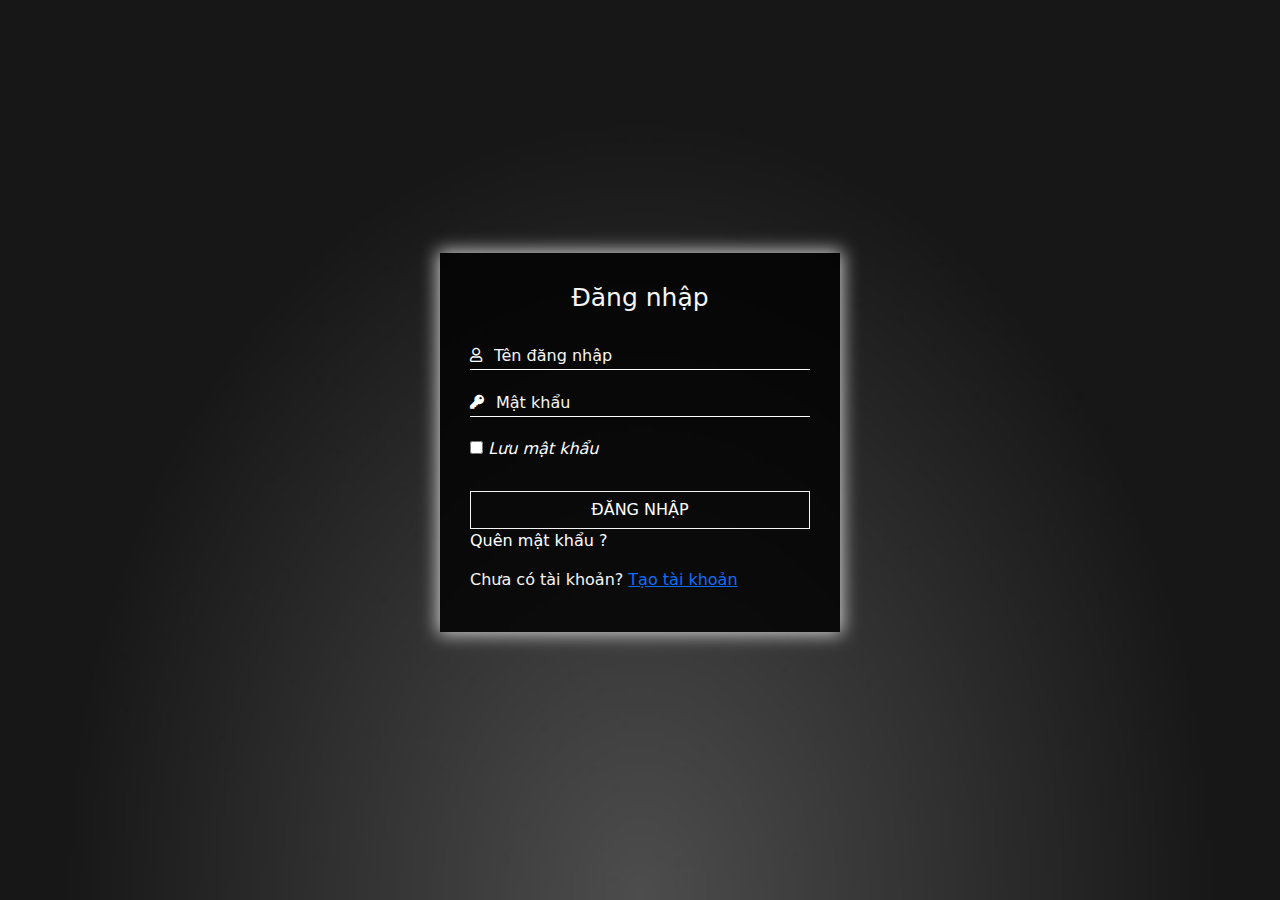
<file: html/login.html>
<html>
    <head>
        <meta charset="UTF-8">
        <meta http-equiv="X-UA-Compatible" content="IE=edge">
        <meta name="viewport" content="width=device-width, initial-scale=1.0">
        <link rel="stylesheet" href="../css/bootstrap.min.css">
        <link rel="icon" type="images/x-con" href="../images/icons8-play-48.png">
        <link rel="stylesheet" href="../css/login.css">
        <link rel="stylesheet" href="https://pro.fontawesome.com/releases/v5.10.0/css/all.css">
        <title>Đăng Nhập</title>

    </head>
    <body>
        <div id="wrapper">
            <form action="" id="form-login">
                <h1  class="form-heading">Đăng nhập</h1>
                <div class="form-group">
                    <i class="far fa-user"></i>
                    <input id="" type="text" class="form-input" placeholder="Tên đăng nhập">
                </div>
                <div class="form-group">
                    <i class="fas fa-key"></i>
                    <input type="password" class="form-input" placeholder="Mật khẩu">
                </div>
                <input type="checkbox" class="form-checkbox">
                <i style="color: #fff;">Lưu mật khẩu</i>
                <input type="submit" value="Đăng nhập" class="form-submit">
                <a style="color: #fff; text-decoration: none;" href="#">Quên mật khẩu ?</a>
                <div class="form-fooding">
                    Chưa có tài khoản?
                    <a href="">Tạo tài khoản</a>
     
                 </div>
            </form>
            
        </div>
        
    </body>
</html>
</file>
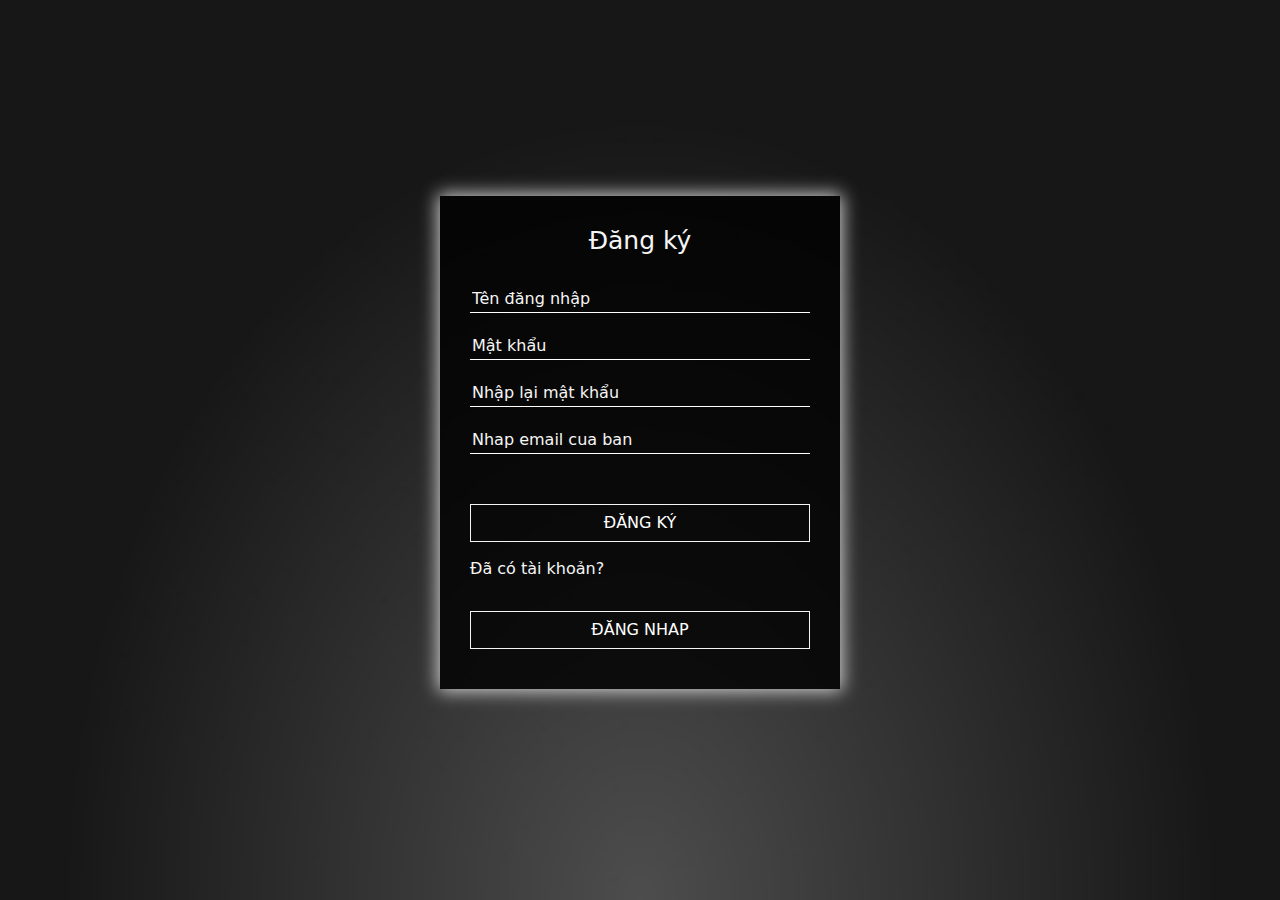
<file: html/register.html>
<html>
    <head>
        <link rel="stylesheet" href="../css/bootstrap.min.css">
        <link rel="stylesheet" href="../css/register.css">
        <link rel="icon" type="images/x-con" href="../images/icons8-play-48.png">
        <title>Đăng ký</title>
    </head>
    <body>
        <div id="wrapper">
            <form action="" id="form-login" method="POST">
                <h1  class="form-heading">Đăng ký</h1>
                <div class="form-group">
                    <input  type="text" name="username" class="form-input" placeholder="Tên đăng nhập">
                </div>
                <div class="form-group">
                    <input type="password" name="password" class="form-input" placeholder="Mật khẩu">
                </div>
                <div class="form-group">
                    <input type="password" name="re_password" class="form-input" placeholder="Nhập lại mật khẩu">
                </div>
                <div class="form-group">
                    <input type="email" name="email" class="form-input" placeholder="Nhap email cua ban">
                </div>
                <input type="submit" value="Đăng ký" name="register" class="form-submit">  
                <div class="form-fooding">
                    Đã có tài khoản?
                    <input type="submit" value="Đăng nhap" name="register" class="form-submit">
     
                 </div>
            </form>
            
        </div>
        
    </body>
</html>
</file>
<file: css/login.css>
body{
    background: url('../images/background.jpg');
    background-size: cover;
   
    font-size: 16px;
}
#wrapper{
    min-height: 100vh;
    display: flex;
    justify-content: center;
    align-items: center;
}
#form-login{
    max-width: 400px;
    background: rgba(0, 0, 0 , 0.8);
    flex-grow: 1;
    padding: 30px 30px 40px;
    box-shadow: 0px 0px 17px 2px rgba(255, 255, 255, 0.8);
}
.form-heading{
    font-size: 25px;
    color: #f5f5f5;
    text-align: center;
    margin-bottom: 30px;
}
.form-group{
    border-bottom: 1px solid #fff;
    margin-top: 15px;
    margin-bottom: 20px;
    display: flex;
}
.form-group i{
    color: #fff;
    font-size: 14px;
    padding-top: 5px;
    padding-right: 10px;
}
.form-input{
    background: transparent;
    border: 0;
    outline: 0;
    color: #f5f5f5;
    flex-grow: 1;
}
.form-input::placeholder{
    color: #f5f5f5;
}
#eye i{
    padding-right: 0;
    cursor: pointer;
}

.form-submit{
    background: transparent;
    border: 1px solid #f5f5f5;
    color: #fff;
    width: 100%;
    text-transform: uppercase;
    padding: 6px 10px;
    transition: 0.25s ease-in-out;
    margin-top: 30px;
}
.form-submit:hover{
    border: 1px solid #54a0ff;
}
.form-fooding{
    margin-top: 15px;
    color: #f5f5f5;
}
</file>
<file: css/register.css>
body{
    background: url('../images/background.jpg');
    background-size: cover;
   
    font-size: 16px;
}
#wrapper{
    min-height: 100vh;
    display: flex;
    justify-content: center;
    align-items: center;
}
#form-login{
    max-width: 400px;
    background: rgba(0, 0, 0 , 0.8);
    flex-grow: 1;
    padding: 30px 30px 40px;
    box-shadow: 0px 0px 17px 2px rgba(255, 255, 255, 0.8);
}
.form-heading{
    font-size: 25px;
    color: #f5f5f5;
    text-align: center;
    margin-bottom: 30px;
}
.form-group{
    border-bottom: 1px solid #fff;
    margin-top: 15px;
    margin-bottom: 20px;
    display: flex;
}

.form-input{
    background: transparent;
    border: 0;
    outline: 0;
    color: #f5f5f5;
    flex-grow: 1;
}
.form-input::placeholder{
    color: #f5f5f5;
}
.form-submit{
    background: transparent;
    border: 1px solid #f5f5f5;
    color: #fff;
    width: 100%;
    text-transform: uppercase;
    padding: 6px 10px;
    transition: 0.25s ease-in-out;
    margin-top: 30px;
}
.form-submit:hover{
    border: 1px solid #54a0ff;
}
.form-fooding{
    margin-top: 15px;
    color: #f5f5f5;
}
</file>
